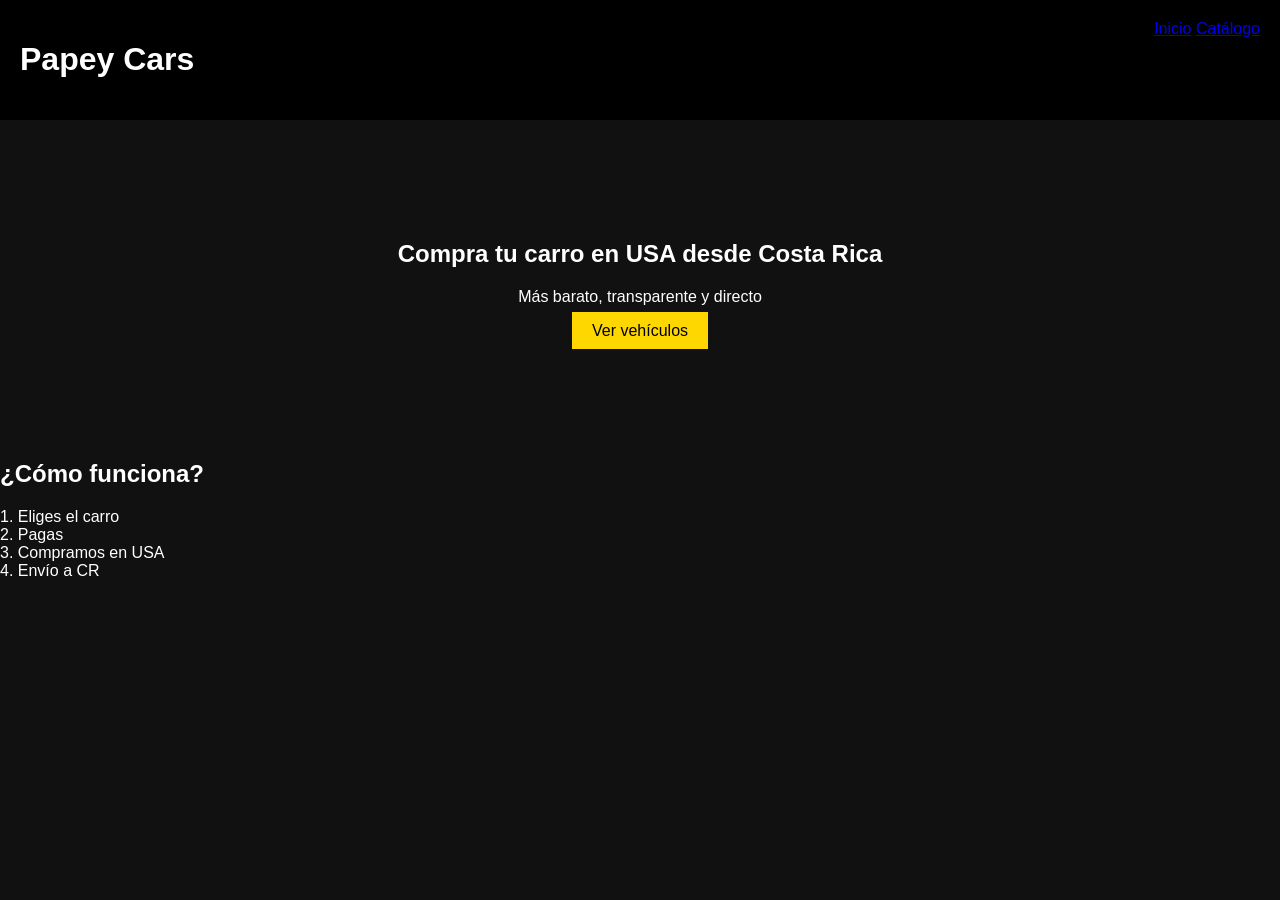
<file: index.html>
<!DOCTYPE html>
<html lang="es">
<head>
  <meta charset="UTF-8">
  <title>Papey Cars</title>
  <link rel="stylesheet" href="styles.css">
</head>
<body>

<header>
  <h1>Papey Cars</h1>
  <nav>
    <a href="index.html">Inicio</a>
    <a href="catalog.html">Catálogo</a>
  </nav>
</header>

<section class="hero">
  <h2>Compra tu carro en USA desde Costa Rica</h2>
  <p>Más barato, transparente y directo</p>
  <a href="catalog.html" class="btn">Ver vehículos</a>
</section>

<section class="how">
  <h2>¿Cómo funciona?</h2>
  <div class="steps">
    <div>1. Eliges el carro</div>
    <div>2. Pagas</div>
    <div>3. Compramos en USA</div>
    <div>4. Envío a CR</div>
  </div>
</section>

</body>
</html>
</file>
<file: styles.css>
body {
  font-family: Arial;
  background: #111;
  color: #fff;
  margin: 0;
}

header {
  display: flex;
  justify-content: space-between;
  padding: 20px;
  background: black;
}

.hero {
  text-align: center;
  padding: 100px;
}

.btn {
  background: gold;
  color: black;
  padding: 10px 20px;
  text-decoration: none;
}

.grid {
  display: flex;
  gap: 20px;
  padding: 20px;
}

.card {
  background: #222;
  padding: 15px;
  border-radius: 10px;
}

.card img {
  width: 100%;
}

.sold {
  color: red;
}
</file>
